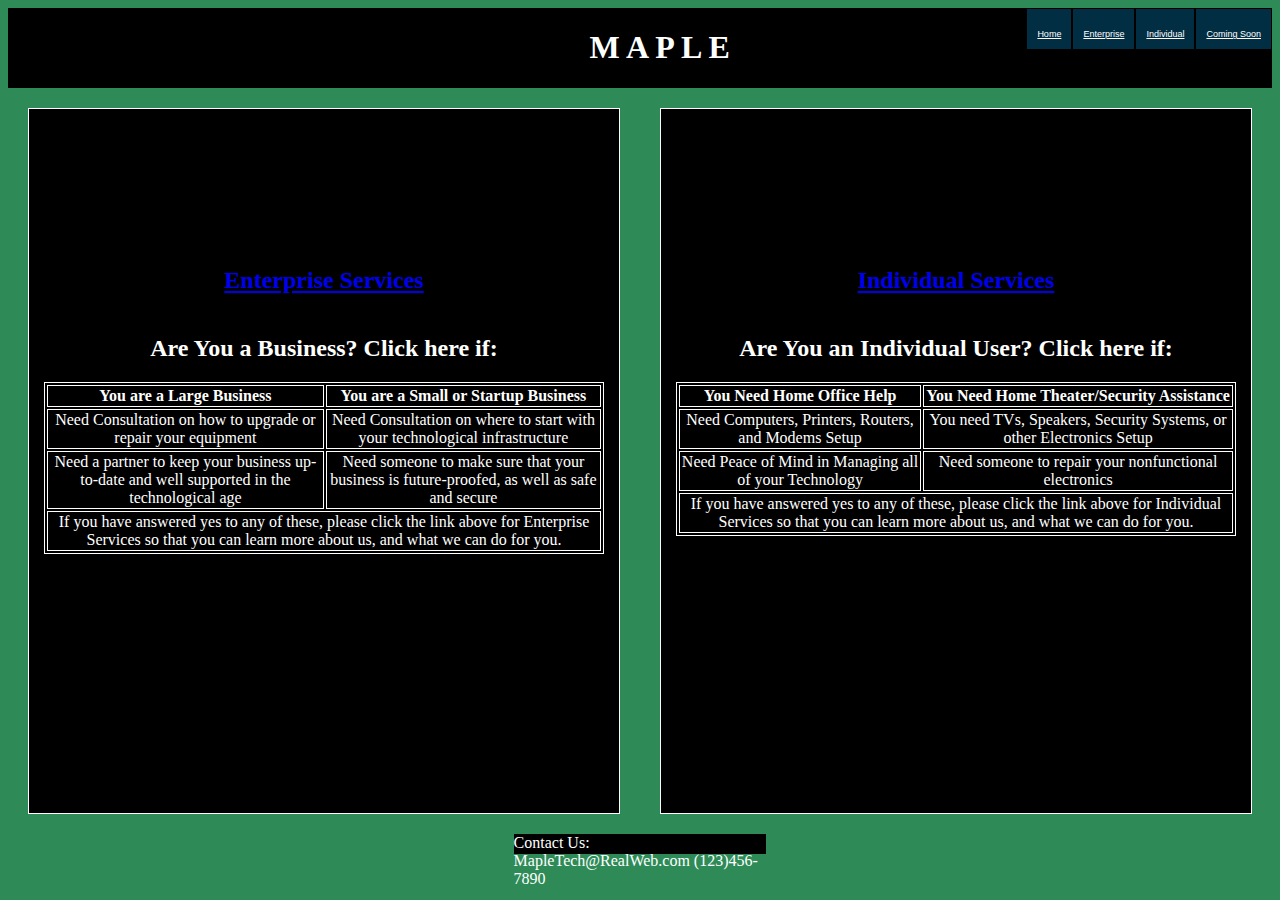
<file: index.html>
<!DOCTYPE html>
<html>
<head>
    <meta charset='utf-8'>
    <meta http-equiv='X-UA-Compatible' content='IE=edge'>
    <title>Page Title</title>
    <meta name='viewport' content='width=device-width, initial-scale=1'>
    <link rel='stylesheet' type='text/css' media='screen' href='main.css'>
    <script>
    </script>
</head>
<style>
    body {
        background-image: url("https://cf.ltkcdn.net/garden/images/orig/214624-2119x1415-Japanese-maple-trees.jpg");
    }
</style>
<body class="background_body">
    
    
    <div class="container"><h1><strong>M A P L E</Strong></h1></a>
        <div>
            <nav>
                <a href="index.html">Home</a>
                <a href="enterprise.html">Enterprise</a>
                <a href="individual.html">Individual</a>
                <a href="coming_soon.html">Coming Soon</a>
            </nav>          
        </div> 
    </div>
        
        
    <div class="main_body">
        <div class="main_body_left_index">
            <h2 style="color: red;"><a href="enterprise.html">Enterprise Services</a></h2>

            <table> 
                <caption><h2>Are You a Business? Click here if:</h2></caption> 
                    <thead> 
                        <tr> 
                            <th>You are a Large Business</th> 
                            <th>You are a Small or Startup Business</th> 
                           
                            
                        </tr> 
                    </thead> 
                    <tbody> 
                            
                        <tr> 
                            <td>Need Consultation on how to upgrade or repair your equipment</td> 
                            <td>Need Consultation on where to start with your technological infrastructure</td>
                            
                            
                        </tr> 
                        
                        <tr> 
                            <td>Need a partner to keep your business up-to-date and well supported in the technological age</td> 
                            <td>Need someone to make sure that your business is future-proofed, as well as safe and secure</td> 
                
                            
                        </tr> 
                    </tbody> 
                        <tfoot> 
                            <tr> 
                                <td colspan="4">If you have answered yes to any of these, please click the link above for Enterprise Services so
                                    that you can learn more about us, and what we can do for you.
                                    </td> 
                                </tr> 
                            </tfoot> 
                        </table>
        </div> 
        <div class="main_body_right_index">
            <h2><a href="individual.html">Individual Services</a></h2>

            <table> 
                <caption><h2>Are You an Individual User? Click here if:</h2></caption> 
                    <thead> 
                        <tr> 
                            <th>You Need Home Office Help</th> 
                            <th>You Need Home Theater/Security Assistance</th> 
                           
                            
                        </tr> 
                    </thead> 
                    <tbody> 
                            
                        <tr> 
                            <td>Need Computers, Printers, Routers, and Modems Setup</td> 
                            <td>You need TVs, Speakers, Security Systems, or other Electronics Setup</td>
                            
                            
                        </tr> 
                        
                        <tr> 
                            <td>Need Peace of Mind in Managing all of your Technology</td> 
                            <td>Need someone to repair your nonfunctional electronics</td> 
                
                            
                        </tr> 
                    </tbody> 
                        <tfoot> 
                            <tr> 
                                <td colspan="4">If you have answered yes to any of these, please click the link above for Individual Services so
                                    that you can learn more about us, and what we can do for you.
                                    </td> 
                                </tr> 
                            </tfoot> 
                        </table>
                
        </div> 
    </div>
            
    <footer class="foot_body">
        <p1>Contact Us: <p1>
            <p2>MapleTech@RealWeb.com</p2>
            <p3>(123)456-7890</p3>


    </footer>
</body>
</html>
</file>
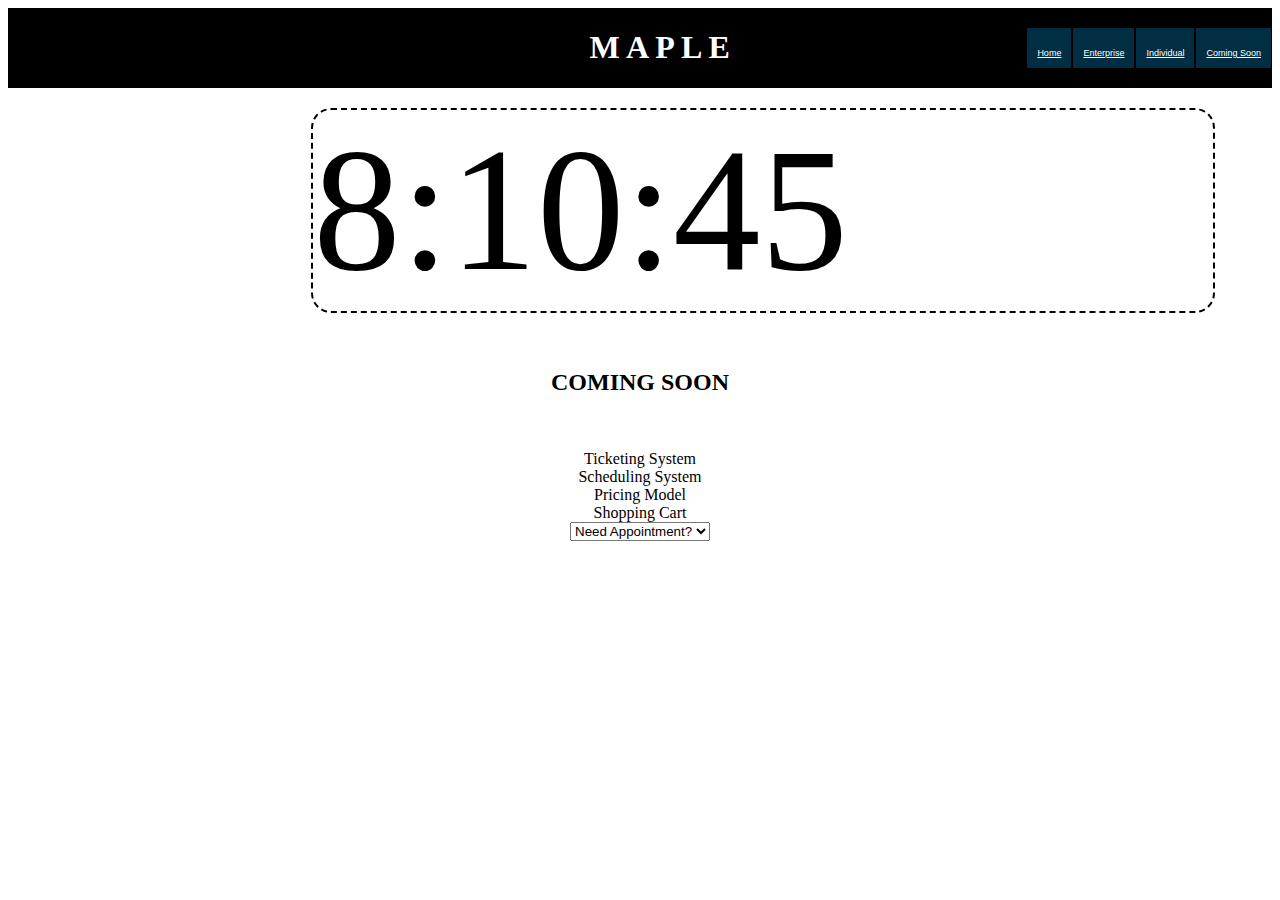
<file: coming_soon.html>
<!DOCTYPE html>
<html>
<head>
    <meta charset='utf-8'>
    <meta http-equiv='X-UA-Compatible' content='IE=edge'>
    <title>Page Title</title>
    <meta name='viewport' content='width=device-width, initial-scale=1'>
    <link rel='stylesheet' type='text/css' media='screen' href='main.css'>
    <script src='main.js'></script>
</head>
<style>
    div, p, ol, li {
        text-align: center;
        align-items: center;
        align-content: center;
    }
</style>
<body>
    <div class="container"><h1><strong>M A P L E</Strong></h1>
        <div>
            <nav>
                <a href="index.html">Home</a>
                <a href="enterprise.html">Enterprise</a>
                <a href="individual.html">Individual</a>
                <a href="coming_soon.html">Coming Soon</a>
            </nav>          
        </div> 
    </div>
        
    <div id="clock">8:10:45</div> 
    <div>
        <p><h2>COMING SOON</h2></p><br>
            
                <li>Ticketing System</li>
                <li>Scheduling System</li>
                <li>Pricing Model</li>
                <li>Shopping Cart</li>
            
    </div>

    <div>
        <select id="data" name= "appointment">
            <option value="" disabled selected>Need Appointment?</option>
            <option>Yes</option>
            <option>No</option>
        </select>
        

    </div>

    
</body>
</html>
</file>
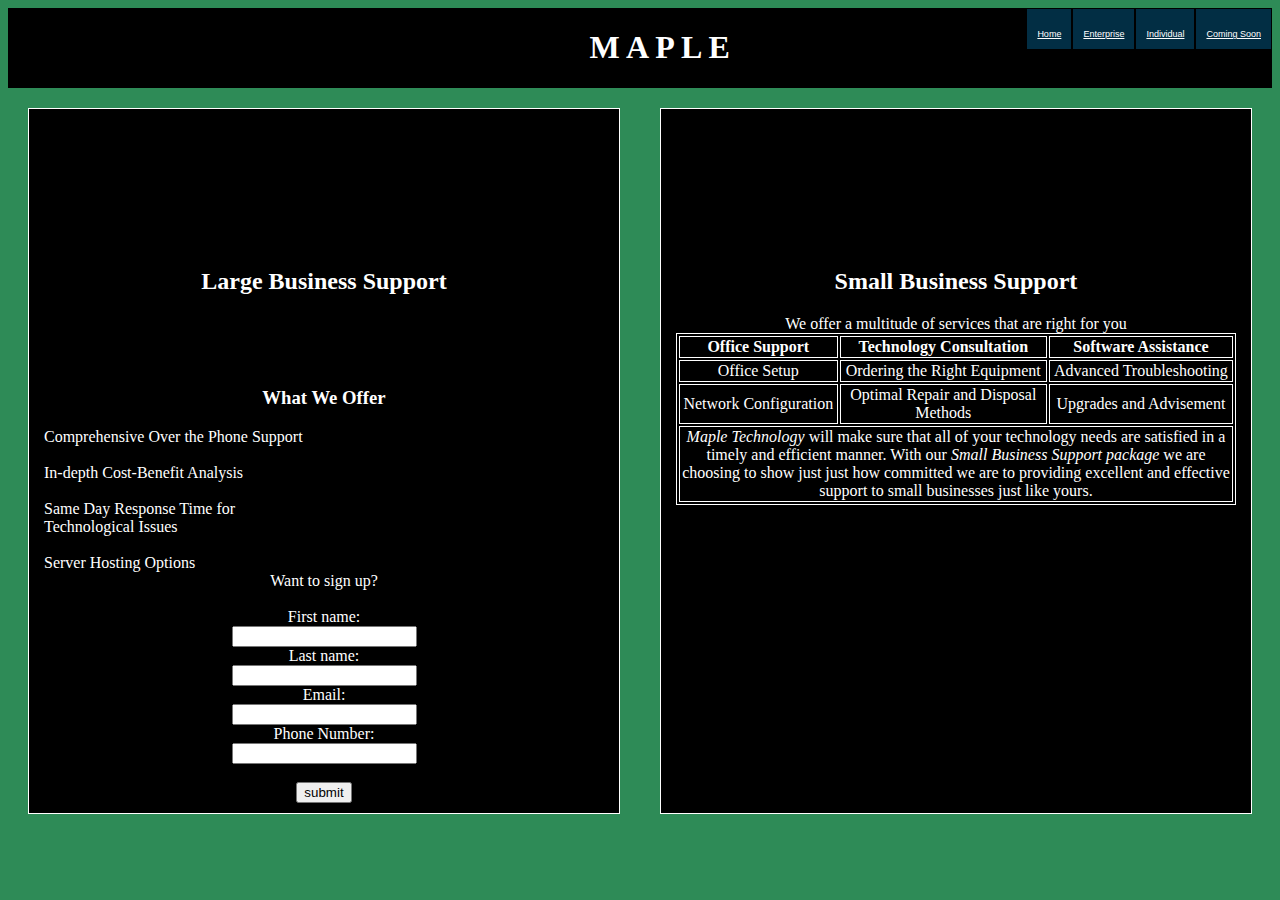
<file: enterprise.html>
<!DOCTYPE html>
<html>
<head>
    <meta charset='utf-8'>
    <meta http-equiv='X-UA-Compatible' content='IE=edge'>
    <title>Page Title</title>
    <meta name='viewport' content='width=device-width, initial-scale=1'>
    <link rel='stylesheet' type='text/css' media='screen' href='main.css'>
    <script src='main.js'></script>
</head>
<style>
    body {
        background-image: url("https://nixa-lawn-service.com/wp-content/uploads/2016/04/Depositphotos_11782835_m.jpg");
    }
    table th td {
        border: 1px solid white;
        border-collapse: collapse;
    }
</style>
<body class="background_body"> 
    <div>
        <header>
        </header>          
    </div> 
    <div class="container"><h1><strong>M A P L E</Strong></h1> 
        <div>
            <nav>
                <a href="index.html">Home</a>
                <a href="enterprise.html">Enterprise</a>
                <a href="individual.html">Individual</a>
                <a href="coming_soon.html">Coming Soon</a>
            </nav>          
        </div>
    
    </div>
    <div class="main_body">
        <div class="main_body_left_enterprise">
            <h2>Large Business Support</h2> <br><br><br>
                <h3><p1>What We Offer</p1></h3>
                    <ul>
                        <li>Comprehensive Over the Phone Support</li><br>
                        <li>In-depth Cost-Benefit Analysis</li><br>
                        <li>Same Day Response Time for Technological Issues</li><br>
                        <li>Server Hosting Options</li>
                    </ul>

                    <p1>Want to sign up?</p1> <br>

                    <form><br>
                        <label for="fname">First name:</label><br>
                        <input type="text" id="fname" name="fname"><br>
                        <label for="lname">Last name:</label><br>
                        <input type="text" id="lname" name="lname"><br>
                        <label for="email">Email:</label><br>
                        <input type="email" id="email" name="email"><br>
                        <label for="Phone">Phone Number:</label><br>
                        <input type="phone" id="phone" name="phone"><br><br>
                        <input type="submit" value="submit">

                      </form>
        </div> 
        <div class="main_body_right_enterprise">
            <h2>Small Business Support</h2>
            <table> 
                <caption>We offer a multitude of services that are right for you</caption> 
                    <thead> 
                        <tr> 
                            <th>Office Support</th> 
                            <th>Technology Consultation</th> 
                            <th>Software Assistance</th> 
                            
                        </tr> 
                    </thead> 
                    <tbody> 
                            
                        <tr> 
                            <td>Office Setup</td> 
                            <td>Ordering the Right Equipment</td> 
                            <td>Advanced Troubleshooting</td> 
                            
                        </tr> 
                        
                        <tr> 
                            <td>Network Configuration</td> 
                            <td>Optimal Repair and Disposal Methods</td> 
                            <td>Upgrades and Advisement</td> 
                            
                        </tr> 
                    </tbody> 
                        <tfoot> 
                            <tr> 
                                <td colspan="4"><em>Maple Technology</em> will make sure that all of your technology needs are satisfied in 
                                    a timely and efficient manner. With our <em>Small Business Support package</em> we are choosing to show just
                                      just how committed we are to providing excellent and effective support to small businesses just like yours.
                                    </td> 
                                </tr> 
                            </tfoot> 
                        </table> <br> <br> <br>
                    
        </div> 
                
    </div>
        <script>
            var business_size = prompt("Are you enjoying this first attempt at a website?")
                while ("yes") {
                    alert("Thank you for the feedback!")
                    break;
                }
        </script>
</body>
</html>
</file>
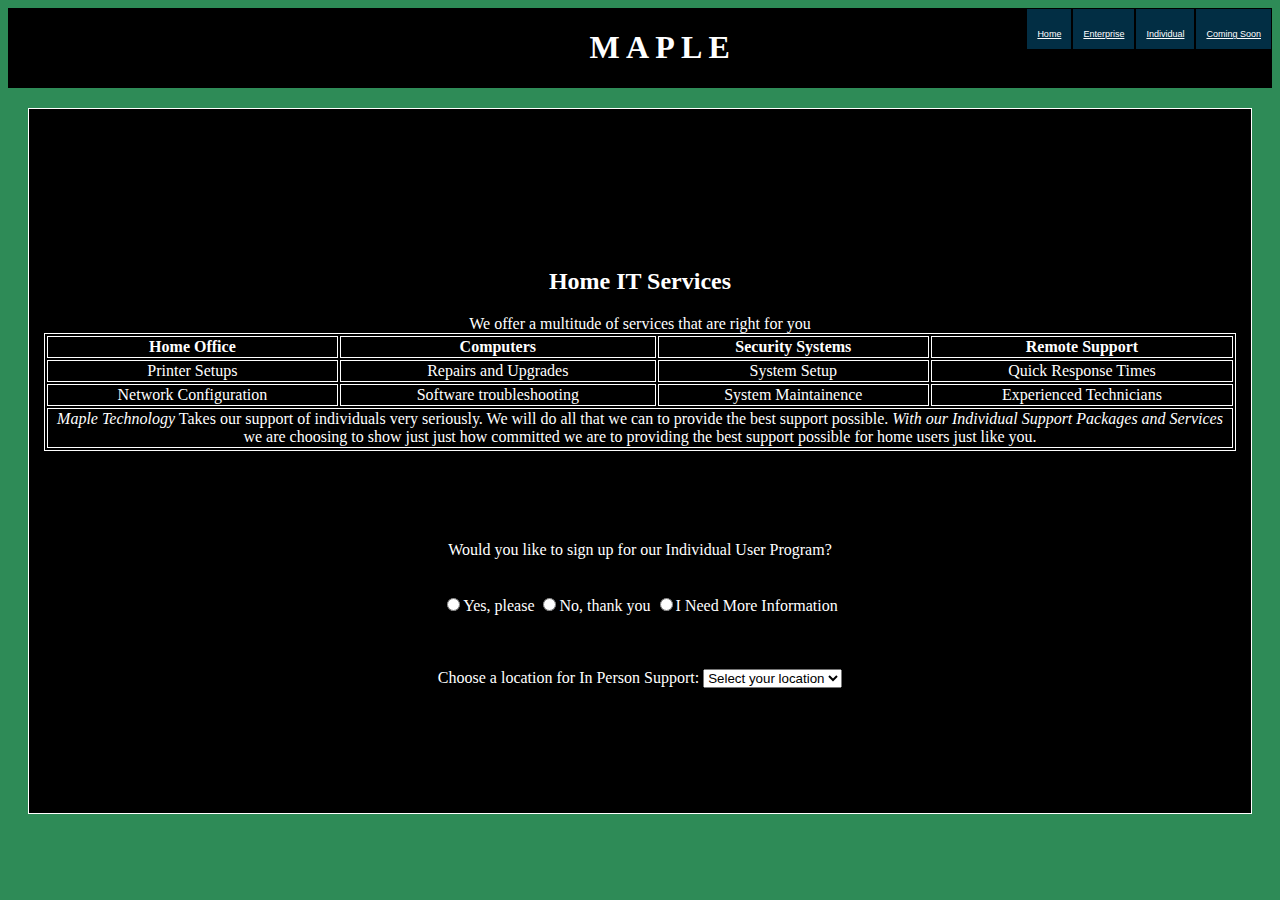
<file: individual.html>
<!DOCTYPE html>
<html>
<head>
    <meta charset='utf-8'>
    <meta http-equiv='X-UA-Compatible' content='IE=edge'>
    <title>Page Title</title>
    <meta name='viewport' content='width=device-width, initial-scale=1'>
    <link rel='stylesheet' type='text/css' media='screen' href='main.css'>
    <script src='main.js'></script>
</head>
<style>
    body {
        background-image: url("https://i.pinimg.com/originals/2c/d8/02/2cd8022c3989bfe6d6c609d28f2a2743.jpg");
    }
</style>
<body class="background_body"> 
    <div>
        <header>
        </header>          
    </div> 
    <div class="container"><h1><strong>M A P L E</Strong></h1>
        <div>
            <nav>
                <a href="index.html">Home</a>
                <a href="enterprise.html">Enterprise</a>
                <a href="individual.html">Individual</a>
                <a href="coming_soon.html">Coming Soon</a>
            </nav>          
        </div>
    
    </div>
        
    <div class="main_body">
        <div class="main_body_left_individual">
            <h2>Home IT Services</h2>
            <table> 
                <caption>We offer a multitude of services that are right for you</caption> 
                    <thead> 
                        <tr> 
                            <th>Home Office</th> 
                            <th>Computers</th> 
                            <th>Security Systems</th> 
                            <th>Remote Support</th> 
                        </tr> </thead> <tbody> 
                            
                        <tr> 
                            <td>Printer Setups</td> 
                            <td>Repairs and Upgrades</td> 
                            <td>System Setup</td> 
                            <td>Quick Response Times</td> 
                        </tr> 
                        
                        <tr> 
                            <td>Network Configuration</td> 
                            <td>Software troubleshooting</td> 
                            <td>System Maintainence</td> 
                            <td>Experienced Technicians</td>
                        </tr> 
                    </tbody> 
                        <tfoot> 
                            <tr> 
                                <td colspan="4"><em>Maple Technology</em> Takes our support of individuals very seriously. We will do all that 
                                    we can to provide the best support possible. <em>With our Individual Support Packages and Services</em> we are choosing to show just
                                      just how committed we are to providing the best support possible for home users just like you.
                                    </td> 
                                </tr> 
                            </tfoot> 
                        </table> <br><br><br><br><br>

                        <caption style="font-family: Georgia, 'Times New Roman', Times, serif;">Would you like to sign up for our Individual User Program?</caption><br><br><br>

                        <label>
                            <input type="radio" name="signup" value="yes"/>Yes, please
                        </label>
                        <label>
                            <input type="radio" name="signup" value="no"/>No, thank you
                        </label>
                        <label>
                            <input type="radio" name="signup" value="need_more_info"/>I Need More Information
                        </label> <br><br><br><br>

                        <label for="location">Choose a location for In Person Support:</label>
            
            <select name="location" id="mySelect" onchange="doService()">
                <option value="" disabled selected>Select your location</option>
                <option value="one">Twin Cities</option>
                <option value="two">Greater Minnesota</option>
                <option value="three">Another State</option>
                </select>
            </select>

        </div>  
    </div>
</body>
</html>
</file>
<file: main.css>
/* *{
	border: 1px solid red;
} */

.container {
    display: flex;
    background-color: black;
    color: white;
    justify-content: center;
    align-content: center;
    justify-content: space-between;
    text-align: center;   
}
.container h1 {
    margin-left: 46%;
}

.background_body {
    background-color: seagreen;
    
}
.main_body {
    display: flex;  
    flex-direction: row;
}

.main_body_right_index {
    flex: 3;
    position: relative;
    text-align: center;
    background-color: black;
    color: white;
    width: 700px;
    height: 550px;
    border: 1px solid white;
    padding: 15px;
    margin: 20px;
    background-image: url("https://wildadirondacks.org/images/Trees-of-the-Adirondacks-Red-Maple-Acer-rubrum-Leaf-Heron-Marsh-Trail-5-October-2018-71.jpg");
    background-repeat: no-repeat;
    background-size: 100% 30%;
    padding-top: 11%;
    
    
}
.main_body_right_enterprise {
    flex: 3;
    position: relative;
    text-align: center;
    background-color: black;
    color: white;
    width: 700px;
    height: 550px;
    border: 1px solid white;
    padding: 15px;
    margin: 20px;
    background-image: url("https://images.fineartamerica.com/images-medium-large/red-yellow-and-orange-fallen-maple-leaves-chantal-photopix.jpg");
    background-repeat: no-repeat;
    background-size: 100% 30%;
    padding-top: 11%;
}
.main_body_left_index {
    flex: 3;
    position: relative;
    text-align: center;
    background-color: black;
    color: white;
    width: 700px;
    height: 550px;
    border: 1px solid white;
    padding: 15px;
    margin: 20px;
    background-image: url("https://i2.wp.com/alpinetreenj.com/wp-content/uploads/Alpine-fall-color.jpg?fit=1024%2C512&ssl=1");
    background-repeat: no-repeat;
    background-size: 100% 30%;
    padding-top: 11%;
    align-items: center;
}
.main_body_left_enterprise {
    flex: 3;
    position: relative;
    text-align: center;
    background-color: black;
    color: white;
    width: 700px;
    height: 550px;
    border: 1px solid white;
    padding: 15px;
    margin: 20px;
    background-image: url("https://s3.envato.com/files/235177908/preview.jpg");
    background-repeat: no-repeat;
    background-size: 100% 30%;
    padding-top: 11%;
}
.main_body_left_individual {
    flex: 3;
    position: relative;
    text-align: center;
    background-color: black;
    color: white;
    width: 700px;
    height: 550px;
    border: 1px solid white;
    padding: 15px;
    margin: 20px;
    background-image: url("https://images.fineartamerica.com/images-medium-large-5/green-maple-leaves-elena-elisseeva.jpg");
    background-repeat: no-repeat;
    background-size: 100% 30%;
    padding-top: 11%;
}
.foot_body {
    display: flex;  
    flex-direction: row;
    background-color: black;
    color: white;
    width: 20%;
    height: 20px;
    justify-content: left;
    text-align: left;
    margin-left: 40%;

}
div a {
    padding: 1.5%;
}
body div p {
    text-align: left;
}
ul li {
    text-align: left;
    margin-right: 50%;
}
table, tr, th, td{
    border: 1px solid white;
}
#clock { 
    font-size: 175px; 
    width: 900px; 
    margin: 20px; 
    text-align: center; 
    border: 2px dashed black; 
    border-radius: 20px; 
    color: black;
    display: flex;
    margin-left: 24%;  
} 
ul {
    list-style-type: none;
    margin: 0;
    padding: 0;
  }
  nav {  
    width: 100%;   
    height: 41px;  
    background-color: #022e44; 
  }
  nav a {
    display: block; 
    float: left; 
    font-family: sans-serif; 
    font-size: 9px; 
    color: white;
    padding-top: 20px;    
    padding-right: 10px;    
    padding-bottom: 10px;    
    padding-left: 10px;
    border: 1px solid black;
    
  }
</file>
